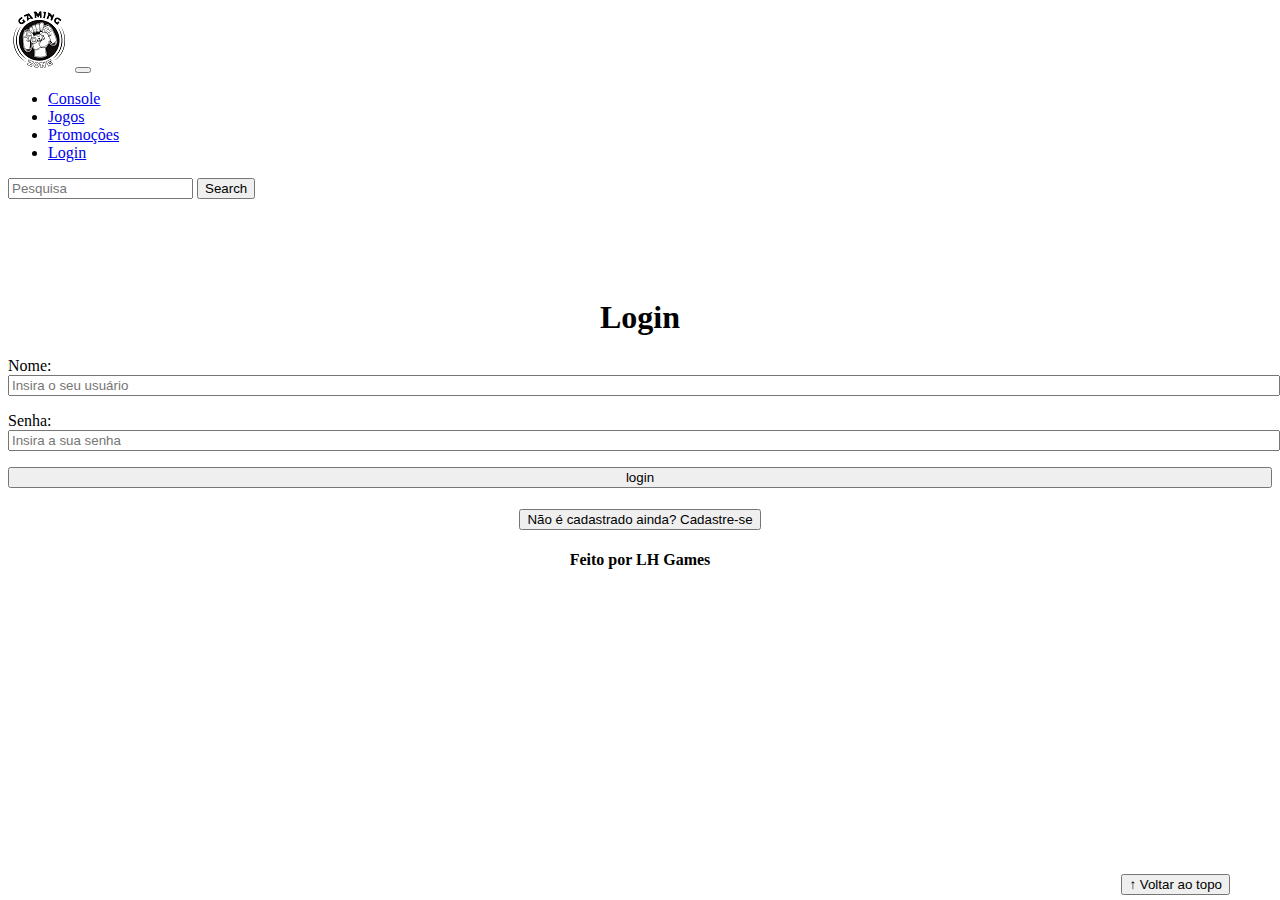
<file: login.html>
<!DOCTYPE html>
<html lang="pt-br">

<head>
    <meta charset="UTF-8">
    <meta http-equiv="X-UA-Compatible" content="IE=edge">
    <meta name="viewport" content="width=device-width, initial-scale=1.0">
    <title>LH Games - login</title>
    <link href="https://cdn.jsdelivr.net/npm/bootstrap@5.2.2/dist/css/bootstrap.min.css" rel="stylesheet"
        integrity="sha384-Zenh87qX5JnK2Jl0vWa8Ck2rdkQ2Bzep5IDxbcnCeuOxjzrPF/et3URy9Bv1WTRi" crossorigin="anonymous">
    <link rel="stylesheet" href="css/estilo.css">
</head>

<body>
    <header>

        <nav class="navbar navbar-expand-lg bg-body-tertiary">
          <div class="container-fluid">
            <a class="navbar-brand" href="index.html"><img src="img/logo.png"></a>
            <button class="navbar-toggler" type="button" data-bs-toggle="collapse" data-bs-target="#navbarSupportedContent" aria-controls="navbarSupportedContent" aria-expanded="false" aria-label="Toggle navigation">
              <span class="navbar-toggler-icon"></span>
            </button>
            <div class="collapse navbar-collapse" id="navbarSupportedContent">
              <ul class="navbar-nav me-auto mb-2 mb-lg-0">
                <li class="nav-item">
                  <a class="nav-link active" aria-current="page" href="#">Console</a>
                </li>
                <li class="nav-item">
                  <a class="nav-link" href="#">Jogos</a>
                </li>
                <li class="nav-item">
                  <a class="nav-link" href="#">Promoções</a>
                </li>
                <li class="nav-item">
                  <a class="nav-link" href="login.html">Login</a>
                </li>
              </ul>
              <form class="d-flex" role="search">
                <input class="form-control me-2" type="search" placeholder="Pesquisa" aria-label="Search">
                <button class="btn btn-outline-success" type="submit">Search</button>
              </form>
            </div>
          </div>
        </nav>
    
    
      </header>

    <main>
        <section id="section-login">
            <h1>Login</h1>
            <div class="d-flex justify-content-center">
                <form method="post" action="" id="login">
                    <p>
                        <label for="usuario">Nome: </label>
                        <input id="usuario" name="usuario" required="required" type="text"
                            placeholder="Insira o seu usuário" class="form-control" />
                    </p>
                    <p>
                        <label for="senha">Senha: </label>
                        <input id="senha" name="senha" required="required" type="password"
                            placeholder="Insira a sua senha" class="form-control" />
                    </p>
                    <p>
                        <input type="button" value="login" class="btn btn-primary" id="bt-login" onclick="login()" />
                    </p>
                </form>
            </div>
        </section>

        <section id="section-cadastro">
            <div id="botao-cadastrar">
                <button type="button" class="btn btn-info">Não é cadastrado ainda? Cadastre-se</button>
            </div>
            <div id="form-cadastrar">

                <h1>Criar minha conta</h1>
                <p>Informe os seus dados abaixo para criar sua conta.</p>

                <div class="d-flex justify-content-center">
                    <form method="post" action="" id="login">
                        <p>
                            <label for="usuario">Usuário: </label>
                            <input id="usuario" name="usuario" required="required" type="text"
                                placeholder="ex. nome de usuário" class="form-control" />
                        </p>
                        <p>
                            <label for="email">E-mail: </label>
                            <input id="email" name="email" required="required" type="email"
                                placeholder="seu@email.com.br" class="form-control" />
                        </p>
                        <p>
                            <label for="senha">Senha: </label>
                            <input id="senha" name="senha" required="required" type="password"
                                placeholder="mínimo de 6 caracteres" class="form-control" />
                        </p>
                        <p>
                            <input type="button" value="Cadastrar" class="btn btn-primary" id="bt-cadastrar"
                                onclick="cadastro()" />
                        </p>
                    </form>
                </div>

            </div>
        </section>

    </main>


    <footer>
        <p>Feito por LH Games</p>
      </footer>

    <button id="voltar-topo" type="button" class="btn btn-outline-primary" onclick="irAoTopo()">&uarr; Voltar ao topo</button>

    <script src="https://cdn.jsdelivr.net/npm/bootstrap@5.2.2/dist/js/bootstrap.bundle.min.js"
        integrity="sha384-OERcA2EqjJCMA+/3y+gxIOqMEjwtxJY7qPCqsdltbNJuaOe923+mo//f6V8Qbsw3"
        crossorigin="anonymous"></script>
    <script src="js/script.js"></script>

    <script src="https://code.jquery.com/jquery-3.6.1.js"
        integrity="sha256-3zlB5s2uwoUzrXK3BT7AX3FyvojsraNFxCc2vC/7pNI=" crossorigin="anonymous"></script>
    <script type="text/javascript" src="js/jquery-script.js"></script>

</body>

</html>
</file>
<file: css/estilo.css>
/*Conteudo principal*/


/*banner*/
#section-banners img{
    height: 500px;
}

/*Produtos vendidos*/

#section-vendidos {
    text-align: center;
    }
    #section-vendidos h2 {
    font-weight: bold;
    padding: 20px;
    }
    #section-vendidos img {
    height: 300px;
    border-radius: 10px;
    }
    #section-vendidos .card {
    margin: 5px;
    border: 1px solid #ccc;
    border-radius: 10px;
    }
    #section-vendidos .preco {
    color: red;
    font-size: 18px;
    font-weight: bold; }

/*Rodapé*/
footer{
    text-align: center;
}
footer p{
    font-weight:bold ;
}

/*Botão Voltar topo*/

#voltar-topo {
    position: fixed;
    bottom: 5px;
    right: 50px;
    }

/* página de login  */
#section-login{
    margin-top: 100px;
    }
    #section-login h1 {
    text-align: center;
    }
    #section-login input {
    width: 100%;
    }
    

/* Formulário de cadastro*/
#section-cadastro {
    padding: 5px;
    text-align: center;
    background-color: #fff;
    }

    #form-cadastrar {
    padding: 50px;
    display: none; }
</file>
